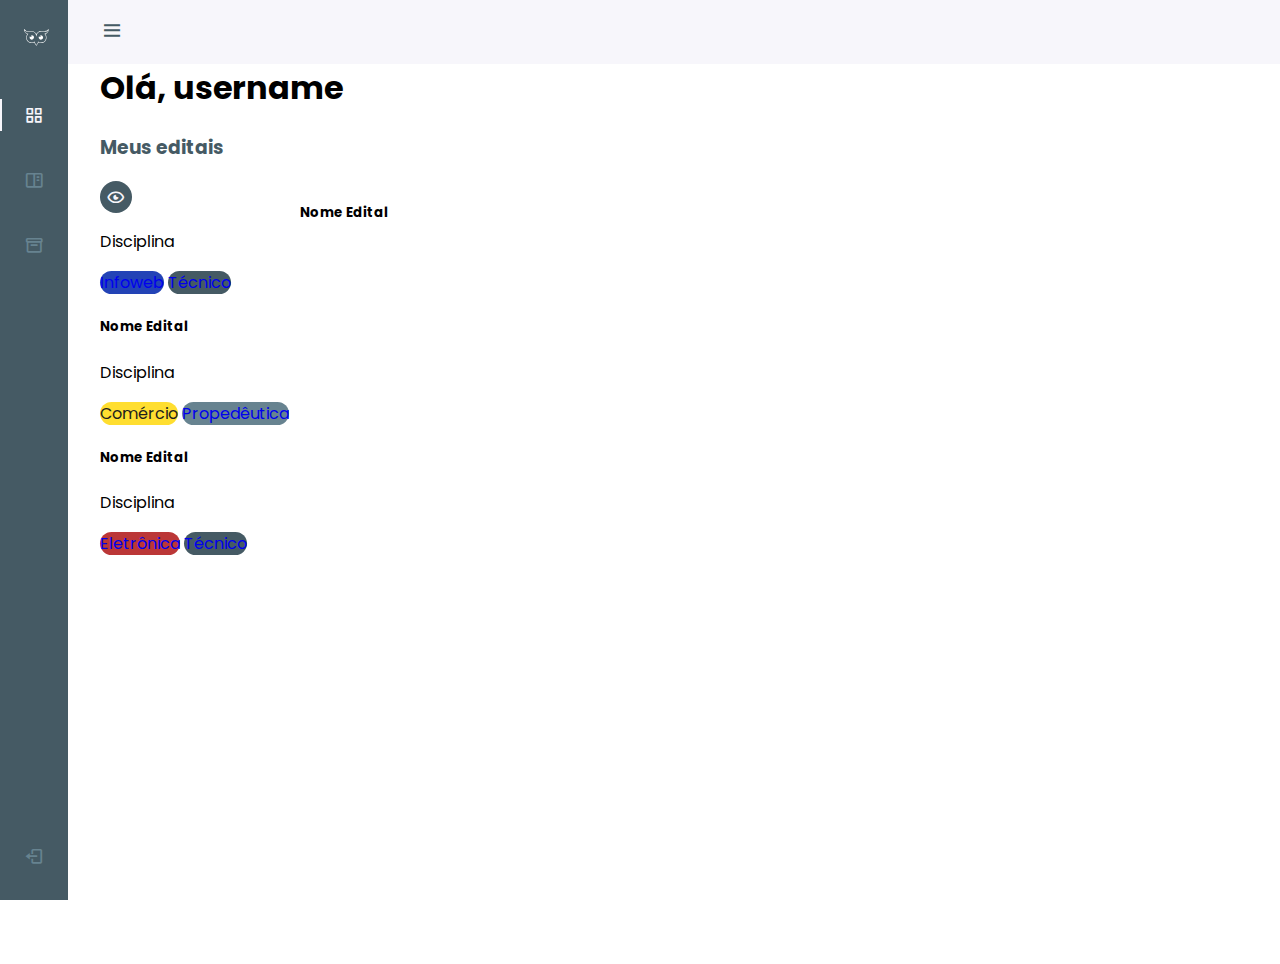
<file: professor/index.html>
<!DOCTYPE html>
<html lang="pt-br">
<head>
  <meta charset="UTF-8">
  <meta http-equiv="X-UA-Compatible" content="IE=edge">
  <meta name="viewport" content="width=device-width, initial-scale=1.0">
  <link href="https://cdn.jsdelivr.net/npm/bootstrap@5.3.0/dist/css/bootstrap.min.css" rel="stylesheet" integrity="sha384-9ndCyUaIbzAi2FUVXJi0CjmCapSmO7SnpJef0486qhLnuZ2cdeRhO02iuK6FUUVM" crossorigin="anonymous">
  <link href="https://cdn.jsdelivr.net/npm/bootstrap@5.0.0-beta1/dist/css/bootstrap.min.css" rel="stylesheet" integrity="sha384-aFq/bzH65dt+w6FI2ooMVUpc+21e0SRygnTpmBvdBgSdnuTN7QbdgL+OapgHtvPp" crossorigin="anonymous">
  <link rel="stylesheet" href="https://cdn.jsdelivr.net/npm/boxicons@latest/css/boxicons.min.css">
  <link rel="stylesheet" href="/static/css/header.css">
  <link rel="stylesheet" href="/static/css/main.css">
  <title>Minerva</title>
</head>
<body id="body-pd">
    <header class="header" id="header">
        <div class="header_toggle"> 
          <i class='bx bx-menu' id="header-toggle"></i> 
        </div>
    </header>
    <div class="l-navbar" id="nav-bar">
        <nav class="nav">
            <div> 
              <a href="/" class="nav_logo"> 
                <i class='nav_logo-icon'><img src="/static/assets/logoPBranca.svg" alt="" width="25vh"></i> 
                <span class="nav_logo-name">
                    Minerva
                </span> 
              </a>
                
            <div class="nav_list"> 
              <a href="" class="nav_link active"> 
                <i class='bx bx-grid-alt nav_icon'></i> 
                <span class="nav_name">Início</span> 
              </a> 
              <a href="" class="nav_link"> 
                <i class='bx bx-book-content nav_icon'></i> 
                <span class="nav_name">Processos</span> 
              </a> 
              <a href="" class="nav_link"> 
                <i class='bx bx-box nav_icon'></i> 
                <span class="nav_name">Demanda</span> 
              </a> 
            </div>
          </div> 
          <a href="" class="nav_link"> 
            <i class='bx bx-log-out nav_icon'></i> 
            <span class="nav_name">Sair</span> 
          </a>
        </nav>
    </div>

    <!--Container -->
    <div class="height-100">
      <h1>Olá, username</h1>
      <h3 style="color: #455A64">Meus editais</h3>

      <div class="row">
        <div class="col-md-4">

            <div class="card" style="width: 18rem;">
                <div class="card-body">
                    <div class="card-body-header">
                        <h5 class="card-title">Nome Edital</h5>
                        <a href="" class="visualizacao">
                            <i class='bx bx-show-alt nav_icon'></i> 
                        </a>
                    </div>

                    <p class="card-text">Disciplina</p>
                    <a href="#" class="btn btn-primary infoweb">Infoweb</a>
                    <a href="#" class="btn btn-primary tecnico">Técnico</a>
                </div>
            </div>

            <div class="card" style="width: 18rem;">
                <div class="card-body">
                    <h5 class="card-title">Nome Edital</h5>
                    <p class="card-text">Disciplina</p>
                    <a href="#" class="btn btn-primary comercio">Comércio</a>
                    <a href="#" class="btn btn-primary propedeutica">Propedêutica</a>
                </div>
            </div>

            <div class="card" style="width: 18rem;">
                <div class="card-body">
                    <h5 class="card-title">Nome Edital</h5>
                    <p class="card-text">Disciplina</p>
                    <a href="#" class="btn btn-primary eletronica">Eletrônica</a>
                    <a href="#" class="btn btn-primary tecnico">Técnico</a>
                </div>
            </div>

        </div>
      </div>


    </div>

    <script src="https://cdn.jsdelivr.net/npm/bootstrap@5.3.0-alpha2/dist/js/bootstrap.bundle.min.js" integrity="sha384-qKXV1j0HvMUeCBQ+QVp7JcfGl760yU08IQ+GpUo5hlbpg51QRiuqHAJz8+BrxE/N" crossorigin="anonymous"></script>
    <script src="https://cdn.jsdelivr.net/npm/bootstrap@5.0.0-alpha2/dist/js/bootstrap.bundle.min.js" integrity="sha384-qKXV1j0HvMUeCBQ+QVp7JcfGl760yU08IQ+GpUo5hlbpg51QRiuqHAJz8+BrxE/N" crossorigin="anonymous"></script>
    <script src="https://cdnjs.cloudflare.com/ajax/libs/jquery/3.2.1/jquery.min.js" crossorigin="anonymous"></script>
    <script src="https://cdn.jsdelivr.net/npm/bootstrap@5.3.0-alpha3/dist/js/bootstrap.bundle.min.js" integrity="sha384-ENjdO4Dr2bkBIFxQpeoTz1HIcje39Wm4jDKdf19U8gI4ddQ3GYNS7NTKfAdVQSZe" crossorigin="anonymous"></script>
    <script src="/static/js/header.js"></script>
</body>
</html>
</file>
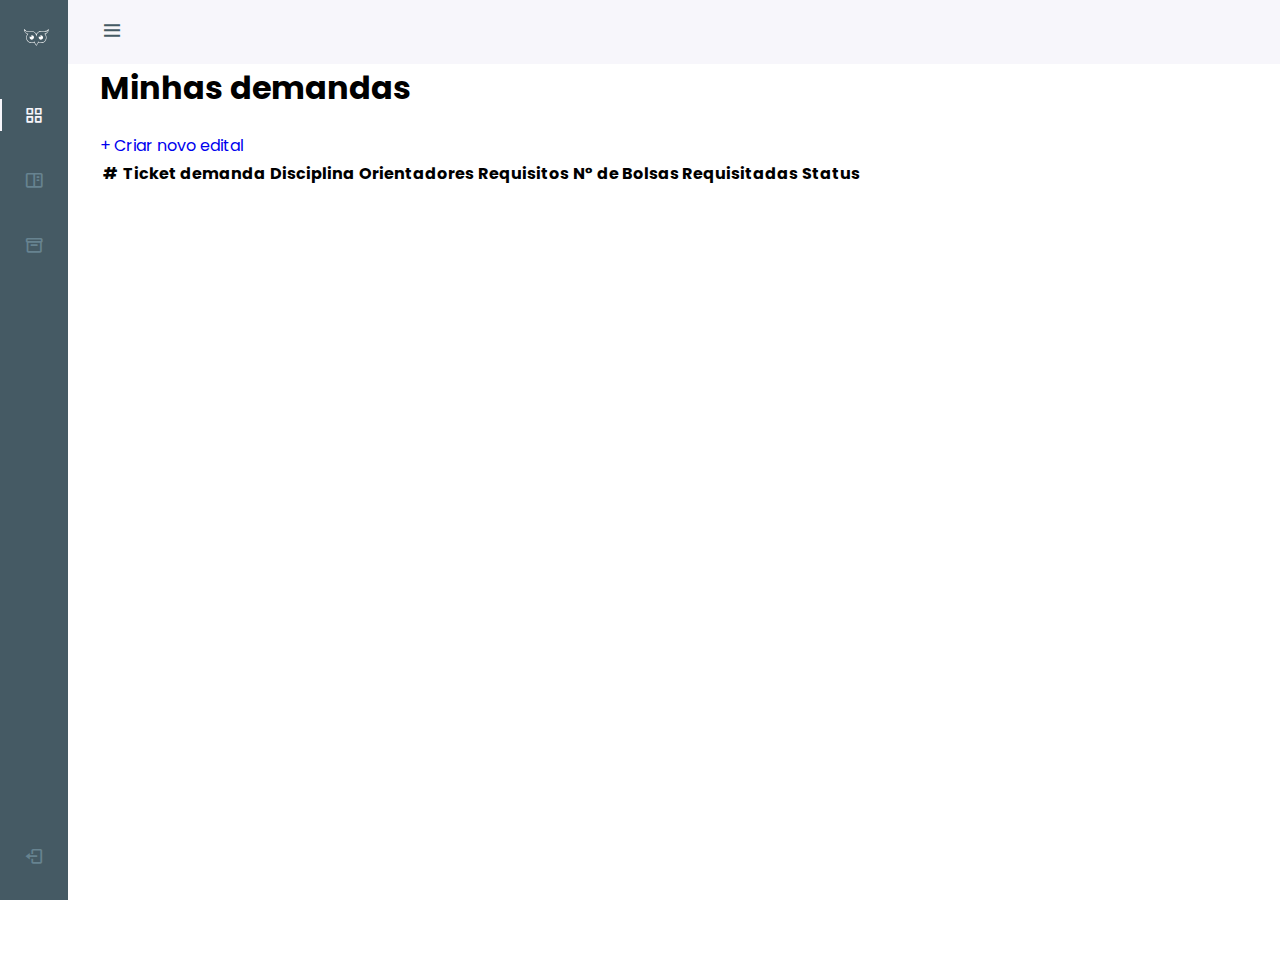
<file: comissao/editalLista.html>
<!DOCTYPE html>
<html lang="pt-br">
<head>
  <meta charset="UTF-8">
  <meta http-equiv="X-UA-Compatible" content="IE=edge">
  <meta name="viewport" content="width=device-width, initial-scale=1.0">
  <link href="https://cdn.jsdelivr.net/npm/bootstrap@5.3.0/dist/css/bootstrap.min.css" rel="stylesheet" integrity="sha384-9ndCyUaIbzAi2FUVXJi0CjmCapSmO7SnpJef0486qhLnuZ2cdeRhO02iuK6FUUVM" crossorigin="anonymous">
  <link href="https://cdn.jsdelivr.net/npm/bootstrap@5.0.0-beta1/dist/css/bootstrap.min.css" rel="stylesheet" integrity="sha384-aFq/bzH65dt+w6FI2ooMVUpc+21e0SRygnTpmBvdBgSdnuTN7QbdgL+OapgHtvPp" crossorigin="anonymous">
  <link rel="stylesheet" href="https://cdn.jsdelivr.net/npm/boxicons@latest/css/boxicons.min.css">
  <link rel="stylesheet" href="/static/css/header.css">
  <link rel="stylesheet" href="/static/css/main.css">
  <title>Minerva</title>
</head>
<body id="body-pd">
    <header class="header" id="header">
        <div class="header_toggle"> 
          <i class='bx bx-menu' id="header-toggle"></i> 
        </div>
    </header>
    <div class="l-navbar" id="nav-bar">
        <nav class="nav">
            <div> 
              <a href="/" class="nav_logo"> 
                <i class='nav_logo-icon'><img src="/static/assets/logoPBranca.svg" alt="" width="25vh"></i> 
                <span class="nav_logo-name">
                    Minerva
                </span> 
              </a>
                
            <div class="nav_list"> 
              <a href="" class="nav_link active"> 
                <i class='bx bx-grid-alt nav_icon'></i> 
                <span class="nav_name">Início</span> 
              </a> 
              <a href="" class="nav_link"> 
                <i class='bx bx-book-content nav_icon'></i> 
                <span class="nav_name">Processos</span> 
              </a> 
              <a href="" class="nav_link"> 
                <i class='bx bx-box nav_icon'></i> 
                <span class="nav_name">Demanda</span> 
              </a> 
            </div>
          </div> 
          <a href="" class="nav_link"> 
            <i class='bx bx-log-out nav_icon'></i> 
            <span class="nav_name">Sair</span> 
          </a>
        </nav>
    </div>

    <!--Container -->
    <div class="height-100">
      <h1>Minhas demandas</h1>
      <a type="button" class="btn btn-info" href="./editalForm.html">+ Criar novo edital</a>
      <table class="table">
        <thead>
          <tr>
            <th scope="col">#</th>
            <th scope="col">Ticket demanda</th>
            <th scope="col">Disciplina</th>
            <th scope="col">Orientadores</th>
            <th scope="col">Requisitos</th>
            <th scope="col">N° de Bolsas Requisitadas</th>
            <th scope="col">Status</th>
          </tr>
        </thead>
        <tbody>

        </tbody>
      </table>


    </div>

    <script src="https://cdn.jsdelivr.net/npm/bootstrap@5.3.0-alpha2/dist/js/bootstrap.bundle.min.js" integrity="sha384-qKXV1j0HvMUeCBQ+QVp7JcfGl760yU08IQ+GpUo5hlbpg51QRiuqHAJz8+BrxE/N" crossorigin="anonymous"></script>
    <script src="https://cdn.jsdelivr.net/npm/bootstrap@5.0.0-alpha2/dist/js/bootstrap.bundle.min.js" integrity="sha384-qKXV1j0HvMUeCBQ+QVp7JcfGl760yU08IQ+GpUo5hlbpg51QRiuqHAJz8+BrxE/N" crossorigin="anonymous"></script>
    <script src="https://cdnjs.cloudflare.com/ajax/libs/jquery/3.2.1/jquery.min.js" crossorigin="anonymous"></script>
    <script src="https://cdn.jsdelivr.net/npm/bootstrap@5.3.0-alpha3/dist/js/bootstrap.bundle.min.js" integrity="sha384-ENjdO4Dr2bkBIFxQpeoTz1HIcje39Wm4jDKdf19U8gI4ddQ3GYNS7NTKfAdVQSZe" crossorigin="anonymous"></script>
    <script src="/static/js/header.js"></script>

    <script>

    </script>
</body>
</html>
</file>
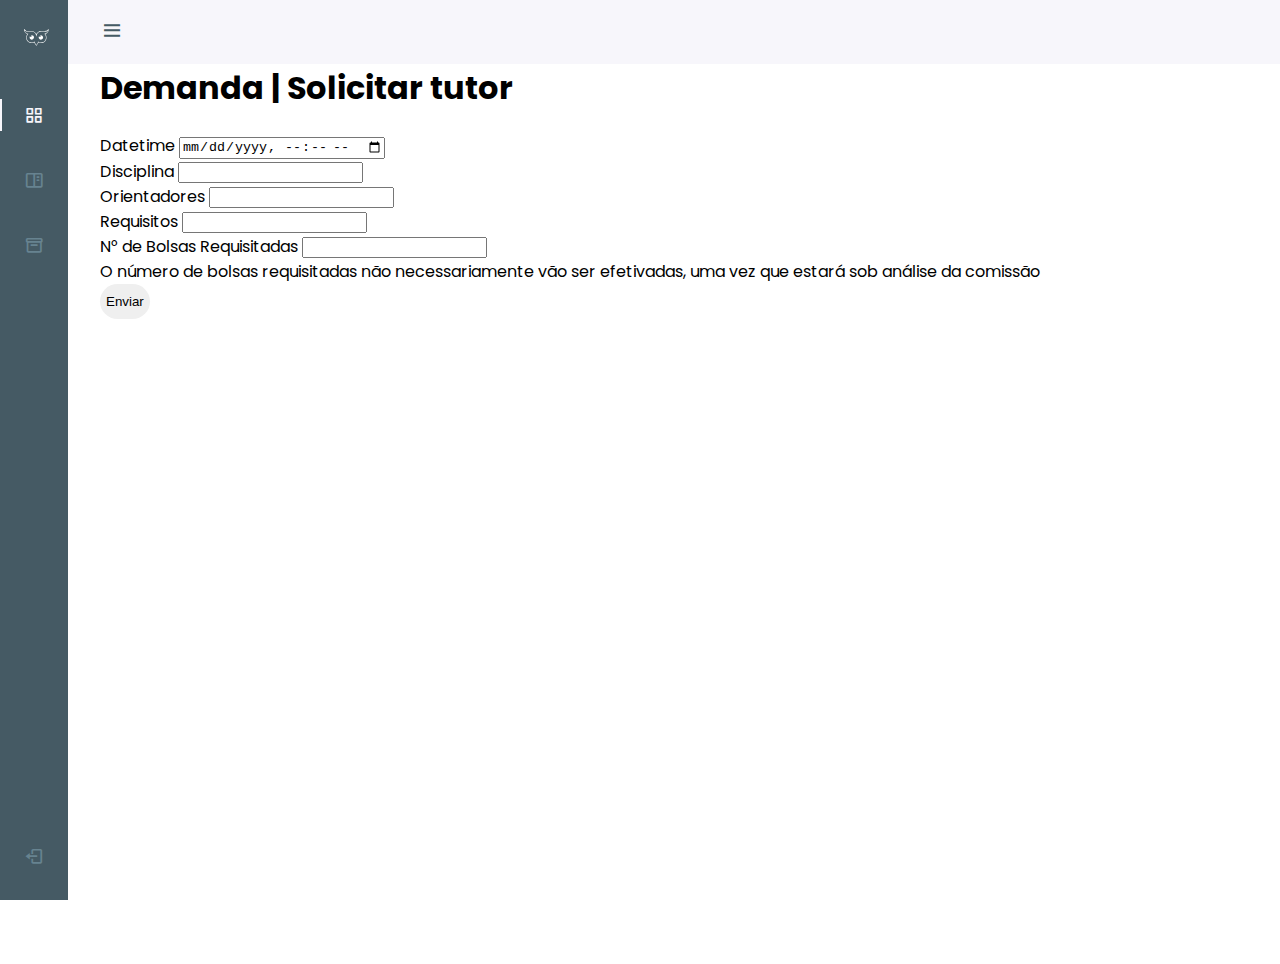
<file: professor/demandaForm.html>
<!DOCTYPE html>
<html lang="pt-br">
<head>
  <meta charset="UTF-8">
  <meta http-equiv="X-UA-Compatible" content="IE=edge">
  <meta name="viewport" content="width=device-width, initial-scale=1.0">
  <link href="https://cdn.jsdelivr.net/npm/bootstrap@5.3.0/dist/css/bootstrap.min.css" rel="stylesheet" integrity="sha384-9ndCyUaIbzAi2FUVXJi0CjmCapSmO7SnpJef0486qhLnuZ2cdeRhO02iuK6FUUVM" crossorigin="anonymous">
  <link href="https://cdn.jsdelivr.net/npm/bootstrap@5.0.0-beta1/dist/css/bootstrap.min.css" rel="stylesheet" integrity="sha384-aFq/bzH65dt+w6FI2ooMVUpc+21e0SRygnTpmBvdBgSdnuTN7QbdgL+OapgHtvPp" crossorigin="anonymous">
  <link rel="stylesheet" href="https://cdn.jsdelivr.net/npm/boxicons@latest/css/boxicons.min.css">
  <link rel="stylesheet" href="/static/css/header.css">
  <link rel="stylesheet" href="/static/css/main.css">
  <title>Minerva</title>
</head>
<body id="body-pd">
    <header class="header" id="header">
        <div class="header_toggle"> 
          <i class='bx bx-menu' id="header-toggle"></i> 
        </div>
    </header>
    <div class="l-navbar" id="nav-bar">
        <nav class="nav">
            <div> 
              <a href="/" class="nav_logo"> 
                <i class='nav_logo-icon'><img src="/static/assets/logoPBranca.svg" alt="" width="25vh"></i> 
                <span class="nav_logo-name">
                    Minerva
                </span> 
              </a>
                
            <div class="nav_list"> 
              <a href="" class="nav_link active"> 
                <i class='bx bx-grid-alt nav_icon'></i> 
                <span class="nav_name">Início</span> 
              </a> 
              <a href="" class="nav_link"> 
                <i class='bx bx-book-content nav_icon'></i> 
                <span class="nav_name">Processos</span> 
              </a> 
              <a href="" class="nav_link"> 
                <i class='bx bx-box nav_icon'></i> 
                <span class="nav_name">Demanda</span> 
              </a> 
            </div>
          </div> 
          <a href="" class="nav_link"> 
            <i class='bx bx-log-out nav_icon'></i> 
            <span class="nav_name">Sair</span> 
          </a>
        </nav>
    </div>

    <!--Container -->
    <div class="height-100">
      <h1>Demanda | Solicitar tutor</h1>
      <form>
        <div class="mb-3">
            <label class="form-label">Datetime</label>
            <input id="datetimeInput" type="datetime-local" class="form-control enabled" aria-describedby="disciplina">
        </div>
        <div class="mb-3">
          <label class="form-label">Disciplina</label>
          <input type="text" class="form-control" aria-describedby="disciplina">
        </div>
        <div class="mb-3">
          <label class="form-label">Orientadores</label>
          <input type="text" class="form-control">
        </div>
        <div class="mb-3">
            <label class="form-label">Requisitos</label>
            <input type="text" class="form-control">
        </div>
        <div class="mb-3">
            <label class="form-label">N° de Bolsas Requisitadas</label>
            <input type="text" class="form-control">
            <div class="form-text">O número de bolsas requisitadas não necessariamente vão ser efetivadas, uma vez que estará sob análise da comissão</div>
        </div>
        <button type="submit" class="btn btn-primary">Enviar</button>
      </form>


    </div>

    <script src="https://cdn.jsdelivr.net/npm/bootstrap@5.3.0-alpha2/dist/js/bootstrap.bundle.min.js" integrity="sha384-qKXV1j0HvMUeCBQ+QVp7JcfGl760yU08IQ+GpUo5hlbpg51QRiuqHAJz8+BrxE/N" crossorigin="anonymous"></script>
    <script src="https://cdn.jsdelivr.net/npm/bootstrap@5.0.0-alpha2/dist/js/bootstrap.bundle.min.js" integrity="sha384-qKXV1j0HvMUeCBQ+QVp7JcfGl760yU08IQ+GpUo5hlbpg51QRiuqHAJz8+BrxE/N" crossorigin="anonymous"></script>
    <script src="https://cdnjs.cloudflare.com/ajax/libs/jquery/3.2.1/jquery.min.js" crossorigin="anonymous"></script>
    <script src="https://cdn.jsdelivr.net/npm/bootstrap@5.3.0-alpha3/dist/js/bootstrap.bundle.min.js" integrity="sha384-ENjdO4Dr2bkBIFxQpeoTz1HIcje39Wm4jDKdf19U8gI4ddQ3GYNS7NTKfAdVQSZe" crossorigin="anonymous"></script>
    <script src="/static/js/header.js"></script>
</body>
</html>
</file>
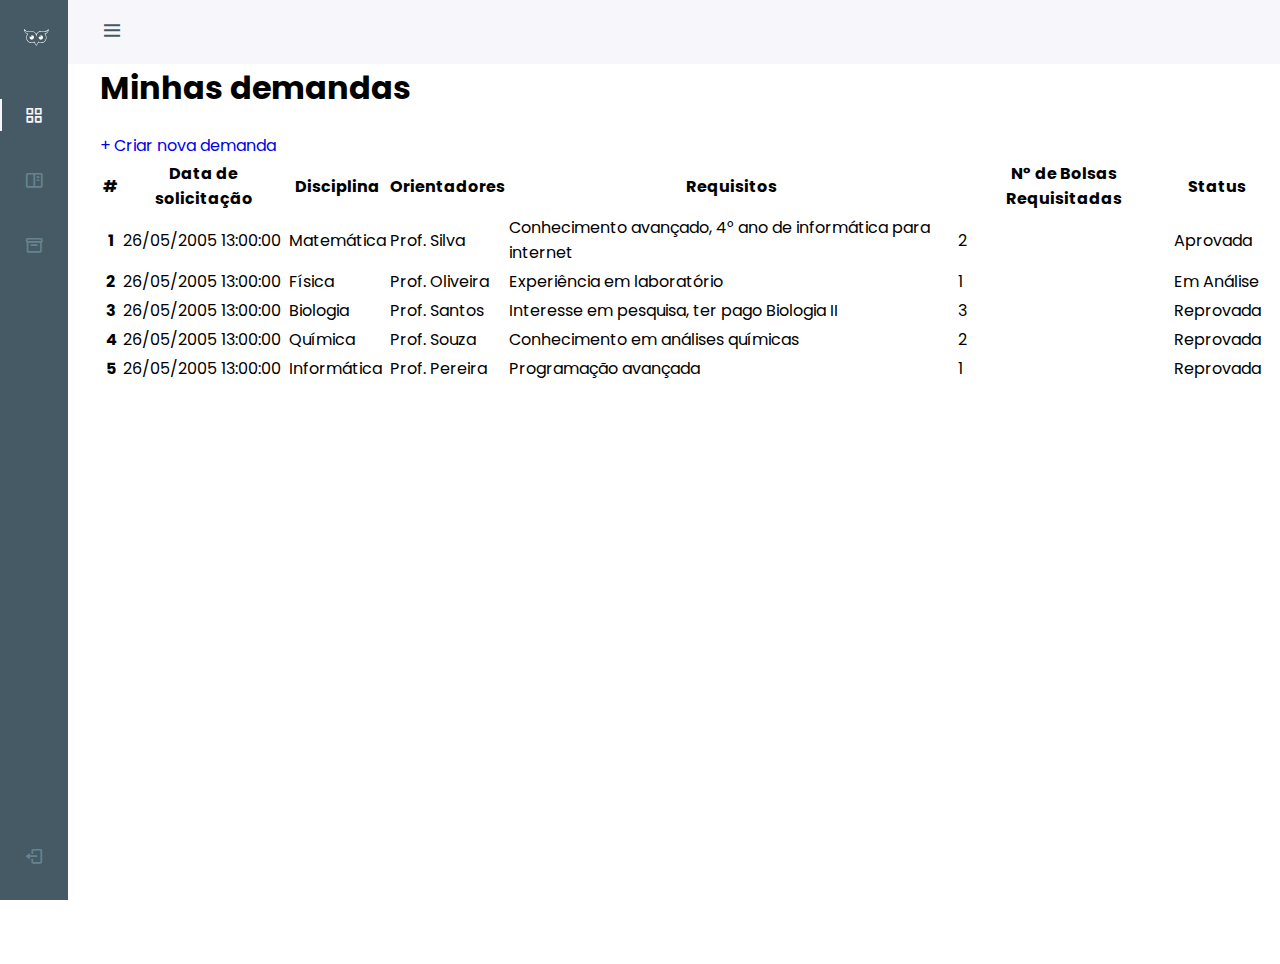
<file: professor/demandaLista.html>
<!DOCTYPE html>
<html lang="pt-br">
<head>
  <meta charset="UTF-8">
  <meta http-equiv="X-UA-Compatible" content="IE=edge">
  <meta name="viewport" content="width=device-width, initial-scale=1.0">
  <link href="https://cdn.jsdelivr.net/npm/bootstrap@5.3.0/dist/css/bootstrap.min.css" rel="stylesheet" integrity="sha384-9ndCyUaIbzAi2FUVXJi0CjmCapSmO7SnpJef0486qhLnuZ2cdeRhO02iuK6FUUVM" crossorigin="anonymous">
  <link href="https://cdn.jsdelivr.net/npm/bootstrap@5.0.0-beta1/dist/css/bootstrap.min.css" rel="stylesheet" integrity="sha384-aFq/bzH65dt+w6FI2ooMVUpc+21e0SRygnTpmBvdBgSdnuTN7QbdgL+OapgHtvPp" crossorigin="anonymous">
  <link rel="stylesheet" href="https://cdn.jsdelivr.net/npm/boxicons@latest/css/boxicons.min.css">
  <link rel="stylesheet" href="/static/css/header.css">
  <link rel="stylesheet" href="/static/css/main.css">
  <title>Minerva</title>
</head>
<body id="body-pd">
    <header class="header" id="header">
        <div class="header_toggle"> 
          <i class='bx bx-menu' id="header-toggle"></i> 
        </div>
    </header>
    <div class="l-navbar" id="nav-bar">
        <nav class="nav">
            <div> 
              <a href="/" class="nav_logo"> 
                <i class='nav_logo-icon'><img src="/static/assets/logoPBranca.svg" alt="" width="25vh"></i> 
                <span class="nav_logo-name">
                    Minerva
                </span> 
              </a>
                
            <div class="nav_list"> 
              <a href="" class="nav_link active"> 
                <i class='bx bx-grid-alt nav_icon'></i> 
                <span class="nav_name">Início</span> 
              </a> 
              <a href="" class="nav_link"> 
                <i class='bx bx-book-content nav_icon'></i> 
                <span class="nav_name">Processos</span> 
              </a> 
              <a href="" class="nav_link"> 
                <i class='bx bx-box nav_icon'></i> 
                <span class="nav_name">Demanda</span> 
              </a> 
            </div>
          </div> 
          <a href="" class="nav_link"> 
            <i class='bx bx-log-out nav_icon'></i> 
            <span class="nav_name">Sair</span> 
          </a>
        </nav>
    </div>

    <!--Container -->
    <div class="height-100">
      <h1>Minhas demandas</h1>
      <a type="button" class="btn btn-info" href="./demandaForm.html">+ Criar nova demanda</a>
      <table class="table">
        <thead>
          <tr>
            <th scope="col">#</th>
            <th scope="col">Data de solicitação</th>
            <th scope="col">Disciplina</th>
            <th scope="col">Orientadores</th>
            <th scope="col">Requisitos</th>
            <th scope="col">N° de Bolsas Requisitadas</th>
            <th scope="col">Status</th>
          </tr>
        </thead>
        <tbody>

        </tbody>
      </table>


    </div>

    <script src="https://cdn.jsdelivr.net/npm/bootstrap@5.3.0-alpha2/dist/js/bootstrap.bundle.min.js" integrity="sha384-qKXV1j0HvMUeCBQ+QVp7JcfGl760yU08IQ+GpUo5hlbpg51QRiuqHAJz8+BrxE/N" crossorigin="anonymous"></script>
    <script src="https://cdn.jsdelivr.net/npm/bootstrap@5.0.0-alpha2/dist/js/bootstrap.bundle.min.js" integrity="sha384-qKXV1j0HvMUeCBQ+QVp7JcfGl760yU08IQ+GpUo5hlbpg51QRiuqHAJz8+BrxE/N" crossorigin="anonymous"></script>
    <script src="https://cdnjs.cloudflare.com/ajax/libs/jquery/3.2.1/jquery.min.js" crossorigin="anonymous"></script>
    <script src="https://cdn.jsdelivr.net/npm/bootstrap@5.3.0-alpha3/dist/js/bootstrap.bundle.min.js" integrity="sha384-ENjdO4Dr2bkBIFxQpeoTz1HIcje39Wm4jDKdf19U8gI4ddQ3GYNS7NTKfAdVQSZe" crossorigin="anonymous"></script>
    <script src="/static/js/header.js"></script>

    <script>
        // Informações para preencher a tabela
        const demandas = [
        { id: 1, data: '26/05/2005 13:00:00', disciplina: 'Matemática', orientadores: 'Prof. Silva', requisitos: 'Conhecimento avançado, 4° ano de informática para internet', bolsas: 2, status: 'Aprovada' },
        { id: 2, data: '26/05/2005 13:00:00', disciplina: 'Física', orientadores: 'Prof. Oliveira', requisitos: 'Experiência em laboratório', bolsas: 1, status: 'Em Análise'},
        { id: 3, data: '26/05/2005 13:00:00', disciplina: 'Biologia', orientadores: 'Prof. Santos', requisitos: 'Interesse em pesquisa, ter pago Biologia II', bolsas: 3, status: 'Reprovada' },
        { id: 4, data: '26/05/2005 13:00:00', disciplina: 'Química', orientadores: 'Prof. Souza', requisitos: 'Conhecimento em análises químicas', bolsas: 2, status: 'Reprovada' },
        { id: 5, data: '26/05/2005 13:00:00', disciplina: 'Informática', orientadores: 'Prof. Pereira', requisitos: 'Programação avançada', bolsas: 1, status: 'Reprovada' },
        ];

        // preenche tabela
        function preencherTabela() {
        const tbody = document.querySelector('.table tbody');

        demandas.forEach((demanda) => {
            const tr = document.createElement('tr');

            tr.innerHTML = `
            <th scope="row">${demanda.id}</th>
            <td>${demanda.data}</td>
            <td>${demanda.disciplina}</td>
            <td>${demanda.orientadores}</td>
            <td>${demanda.requisitos}</td>
            <td>${demanda.bolsas}</td>
            <td>${demanda.status}</td>
            `;

            tbody.appendChild(tr);
        });
        }

        // Chamada da função para preencher a tabela
        preencherTabela();
    </script>
</body>
</html>
</file>
<file: static/css/header.css>
@import url("https://fonts.googleapis.com/css2?family=Poppins:wght@200;300;400;500;600;700;800&display=swap");

:root{
    --header-height: 3rem;
    --nav-width: 68px;
    --first-color: #455A64;
    --first-color-light: #678390;
    --white-color: #F7F6FB;
    --body-font: 'Poppins', sans-serif;
    --normal-font-size: 1rem;
    --z-fixed: 100
}
*,
::before,
::after{
    box-sizing: border-box
}
body{
    position: relative;
    margin: var(--header-height) 0 0 0;
    padding: 0 1rem;
    font-family: var(--body-font);
    font-size: var(--normal-font-size);
    transition: .5s
}
a{
    text-decoration: none
}
.header{
    width: 100%;
    height: var(--header-height);
    position: fixed;
    top: 0;
    left: 0;
    display: flex;
    align-items: center;
    justify-content: space-between;
    padding: 0 1rem;
    background-color: var(--white-color);
    z-index: var(--z-fixed);
    transition: .5s
}
.header_toggle{
    color: var(--first-color);
    font-size: 1.5rem;
    cursor: pointer
}
.header_img{
    width: 35px;
    height: 35px;
    display: flex;
    justify-content: center;
    border-radius: 50%;
    overflow: hidden
}
.header_img img{
    width: 40px
}
.l-navbar{
    position: fixed;
    top: 0;
    left: -30%;
    width: var(--nav-width);
    height: 100vh;
    background-color: var(--first-color);
    padding: .5rem 1rem 0 0;
    transition: .5s;
    z-index: var(--z-fixed)
}
.nav{
    height: 100%;
    display: flex;
    flex-direction: column;
    justify-content: space-between;
    overflow: hidden
}
.nav_logo, 
.nav_link{
    display: grid;
    grid-template-columns: max-content max-content;
    align-items: center;
    column-gap: 1rem;
    padding: .5rem 0 .5rem 1.5rem
}
.nav_logo{
    margin-bottom: 2rem
}
.nav_logo-icon{
    font-size: 1.25rem;
    color: var(--white-color)
}
.nav_logo-name{
    color: var(--white-color);
    font-weight: 700
}
.nav_link{
    position: relative;
    color: var(--first-color-light);
    margin-bottom: 1.5rem;
    transition: .3s
}
.nav_link:hover{
    color: var(--white-color)
}
.nav_icon{
    font-size: 1.25rem
}
.show{
    left: 0
}
.body-pd{
    padding-left: calc(var(--nav-width) + 1rem)
}
.active{
    color: var(--white-color)
}
.active::before{
    content: '';
    position: absolute;
    left: 0;
    width: 2px;
    height: 32px;
    background-color: var(--white-color)
}
.height-100{
    height:100vh
}
@media screen and (min-width: 768px){
    body{
        margin: calc(var(--header-height) + 1rem) 0 0 0;
        padding-left: calc(var(--nav-width) + 2rem)
    }
    .header{
        height: calc(var(--header-height) + 1rem);
        padding: 0 2rem 0 calc(var(--nav-width) + 2rem)
    }
    .header_img{
        width: 40px;
        height: 40px
    }
    .header_img img{
        width: 45px
    }
    .l-navbar{
        left: 0;
        padding: 1rem 1rem 0 0
    }
    .show{
        width: calc(var(--nav-width) + 156px)
    }
    .body-pd{
        padding-left: calc(var(--nav-width) + 188px)
    }
}
</file>
<file: static/css/main.css>
@import url("https://fonts.googleapis.com/css2?family=Poppins:wght@200;300;400;500;600;700;800&display=swap");

:root{
    --header-height: 3rem;
    --nav-width: 68px;
    --first-color: #455A64;
    --first-color-light: #678390;
    --white-color: #F7F6FB;
    --body-font: 'Poppins', sans-serif;
    --normal-font-size: 1rem;
    --z-fixed: 100
}

.btn{
    height: 35px;
    flex-shrink: 0;  
    border-radius: 30px;
    border: 0 none;
}

.infoweb{
    background-color: #2343B6;
}

.eletronica{
    background-color: #BB3737;
}

.comercio{
    background-color: #FFDE30;
    color: #1e1e1e;
}

.propedeutica{
    background-color: #678390;
}

.tecnico{
    background-color: #455A64;
}  

.visualizacao{
    display: flex;
    width: 32px;
    height: 32px;
    padding: 8px;
    justify-content: center;
    align-items: center;
    flex-shrink: 0;
    border-radius: 100% !important;
    background: var(--Cinza-escuro, #455A64);
}

.visualizacao i{
    color: #F7F6FB;
}

.card-body-header .card-title{
    float: right;
}
</file>
